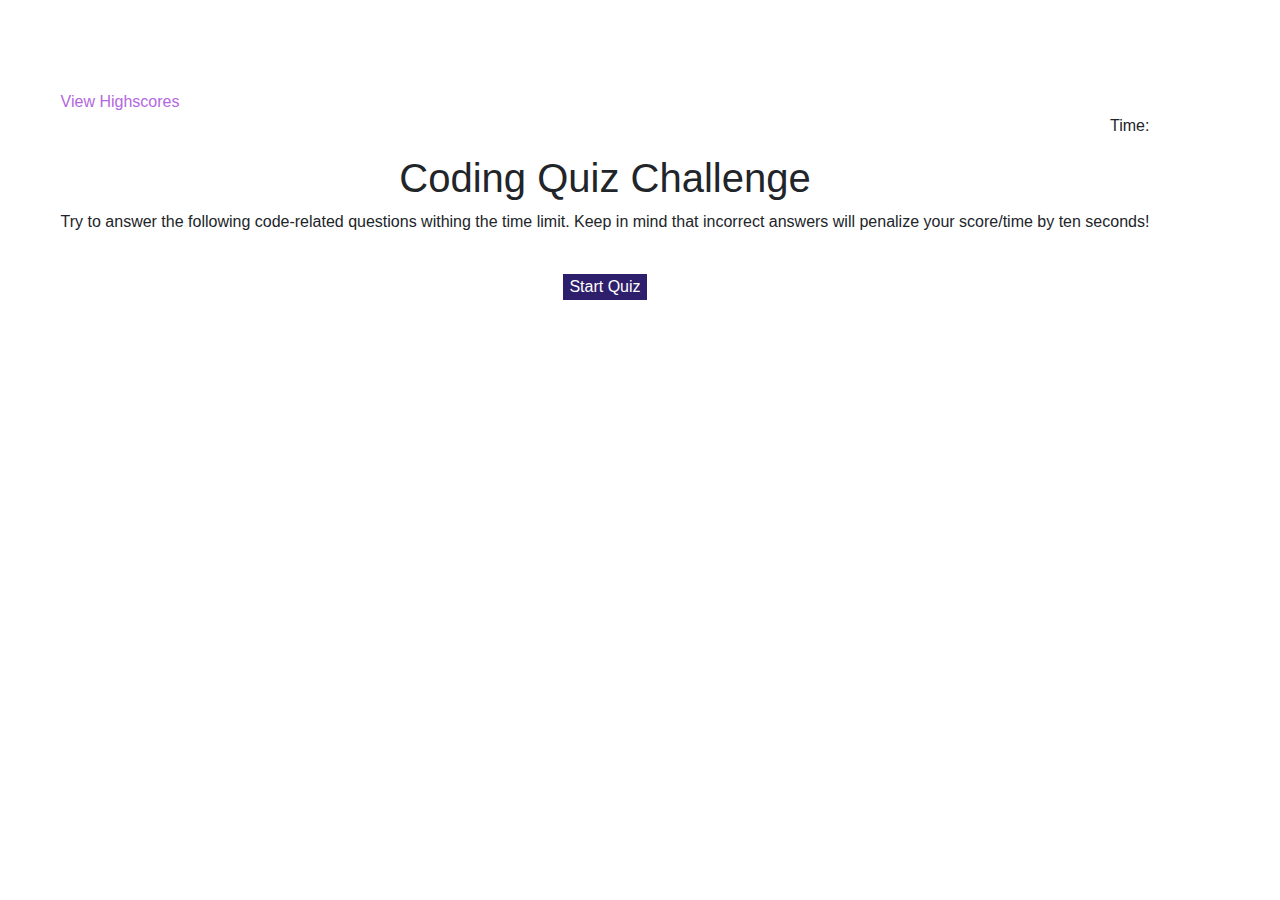
<file: index.html>
<!DOCTYPE html>
<html lang="en">
<head>
    <meta charset="UTF-8">
    <meta http-equiv="X-UA-Compatible" content="IE=edge">
    <meta name="viewport" content="width=device-width, initial-scale=1">
    <link rel="stylesheet" href="./assets/css/style.css">   
    <title>Javasript Quiz</title>
    <link
      rel="stylesheet"
      href="https://maxcdn.bootstrapcdn.com/bootstrap/4.0.0/css/bootstrap.min.css"
    />
</head>
<body class="page">

    <main class="page-content" id="page-content">
           
            <div class="highscrores" >
                <a href="./highscores.html">View Highscores</a>
            </div>
            <div class="timer" >Time: <p id="countdown"></p></div>
            <div class="quiz-prompt" id="quiz-prompt">
                <H1>Coding Quiz Challenge</H1>
                <p>Try to answer the following code-related questions withing the time limit. Keep in mind that incorrect answers will penalize your score/time by ten seconds!</p><br>
                <button id="start-button">Start Quiz</button>
            </div>

            <div class="quiz-questions row" id="quiz-questions">
                <H2 id="question-text"></H2>
            </div>

            <div class="answers-btn-group" id="answers">
                <button class="option" id="option-1" style="display: none"></button>
                <br>
                <button class="option" id="option-2" style="display: none"></button>
                <br>
                <button class="option" id="option-3" style="display: none"></button>
                <br>
                <button class="option" id="option-4" style="display: none"></button>
                <div class="wrong-message" id="wrong-message">
                </div>
            </div>
            <div class="incorrect " id="incorrect" style="display: none">
                <hr>
                <h2>Incorrect!</h2>
            </div>
            <div class="correct " id="correct" style="display: none">
                <hr>
                <h2>Correct!</h2>
            </div>
            <div class="scoring " id="scoring" style="display: none">
                    <h1>All Done!</h1>
                    <p>Your final score is <span id="score"></span></p>
                    <form id="initials-form">
                        <div class="form-group">
                            <p>Enter Initials:</p><input type="text" name="initials"/>
                        </div>
                        <div class="form-group">
                            <button class="btn" id="save-initials" type="submit">Submit</button>
                        </div>
                    </form>
            </div>
    </main>
    <script src="./assets/js/script.js"></script>
    

</body>
</html>
</file>
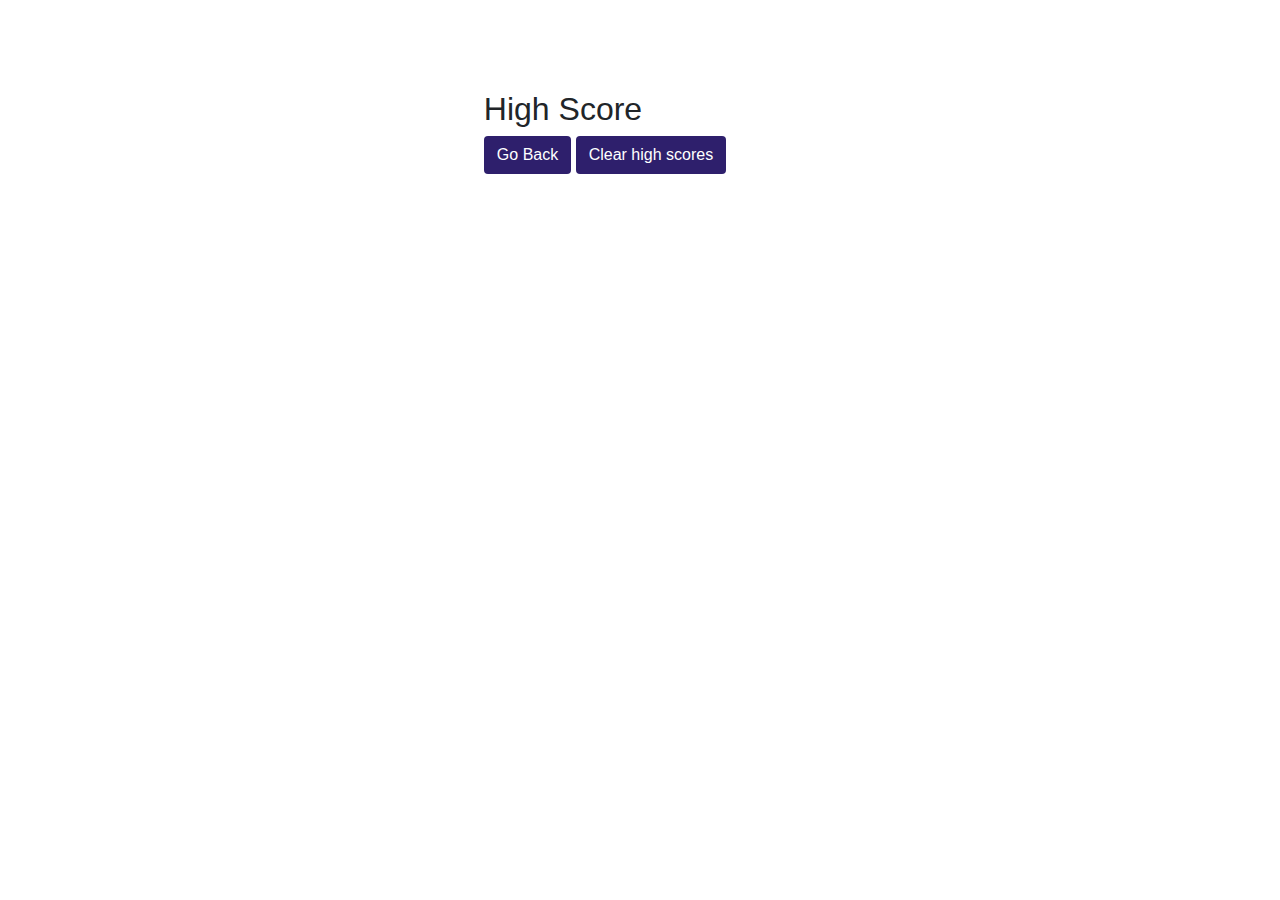
<file: highscores.html>
<!DOCTYPE html>
<html lang="en">
<head>
    <meta charset="UTF-8">
    <meta http-equiv="X-UA-Compatible" content="IE=edge">
    <meta name="viewport" content="width=device-width, initial-scale=1">
    <link rel="stylesheet" href="./assets/css/style.css">   
    <title>High Score</title>
    <link
      rel="stylesheet"
      href="https://maxcdn.bootstrapcdn.com/bootstrap/4.0.0/css/bootstrap.min.css"
    />
</head>
<body class="page">
    <main class="page-content" id="page-content">
        <div class="container">
            <!-- <div class ="row"> -->
                <div class="score-board-wrapper">
                    <h2 class="score-board-title">High Score</h2>
                    <div class="high-score-display">
                        <span id="high-score"></span>
                    </div>
                </div>
            <!-- </div> -->
            <!-- <div class ="row"> -->
                <div class="button-row">
                    <button class="btn" id="go-back" type="submit">Go Back</button>
                    <button class="btn" id="clear-score" type="submit">Clear high scores</button>
                </div>
            <!-- </div> -->
        </div>
    </main>
</body>
<script src="./assets/js/scoreboard.js"></script>
</html>
</file>
<file: assets/css/style.css>
body{
    display: flex;
}

header {
    display: flex;
}

header .timer {
    justify-content: last;
}

h1 {
    text-align: center;
}

.quiz-prompt{
    text-align: center;
}

.timer {
    text-align: right;
}
button {
    background-color: #2e1f6c; 
    border: none;
    margin: 5px;
    color: white; /* White text */
    border-radius: 12px;
}

.start-button{
    border-radius: 12px;
}

button:hover{
    background: #b268e0;
}
.answers-btn-group button {
    padding: 10px 24px; /* Some padding */
    cursor: pointer; /* Pointer/hand icon */
    width: 50%; /* Set a width if needed */
    display: block; /* Make the buttons appear below each other */
    border-radius: 12px;
  }

  .highscrores a{
      color: #b268e0;
      text-decoration: none;
  }
  .high-score-display{
      background-color: #d8d3e7;
  }

  .page {
      display: flex;
      justify-content: center;
      padding: 90px 90px 0px 20px;
  }
</file>
